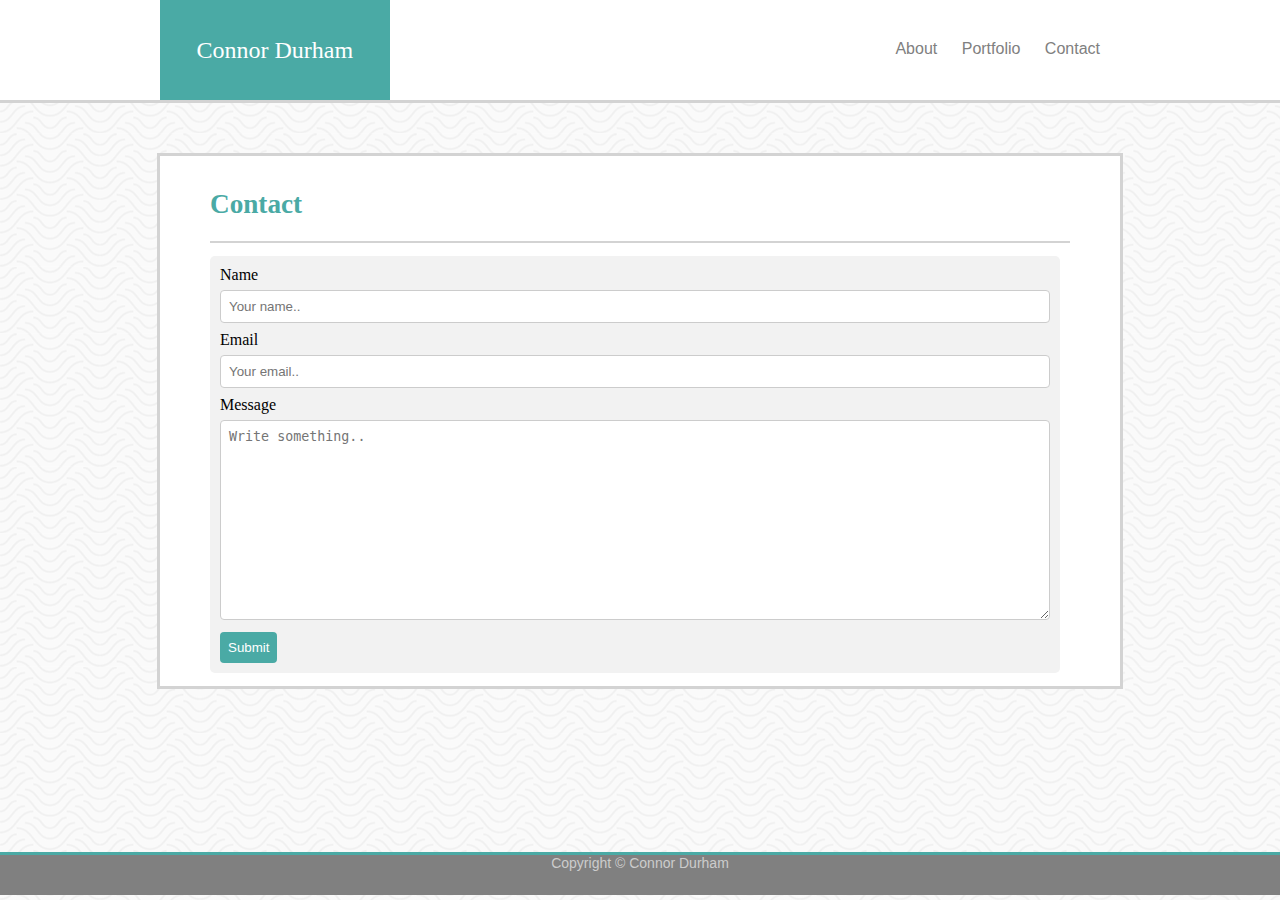
<file: contact.html>
<!DOCTYPE html>
<html lang="en">
<head>
    <meta charset="UTF-8">
    <meta name="viewport" content="width=device-width, initial-scale=1.0">
    <meta http-equiv="X-UA-Compatible" content="ie=edge">
    <link rel="stylesheet" type="text/css" href="assets/css/styles.css">
    <title>Connor's Bio</title>
</head>
<body>
    <header>
        <div class="box">
            <div class="nametag">Connor Durham</div>
            <nav class="navbar">
                <a href="index.html" class="about">About</a>
                <a href="portfolio.html" class="portfolio">Portfolio</a>
                <a href="contact.html" class="contact">Contact</a>
            </nav>
        </div>
    </header>

    <div class="biobox">
            <div class="aboutme">
                <h2>Contact</h2>
            </div>

            <div class="line"></div>
                

            <div class="biotext2">

                    <div class="container">
                            <form action="action_page.php">
                          
                              <label for="fname">Name</label>
                              <input type="text" id="fname" name="firstname" placeholder="Your name..">
                          
                              <label for="email">Email</label>
                              <input type="text" id="email" name="email" placeholder="Your email..">
                          
                              <label for="message">Message</label>
                              <textarea id="message" name="message" placeholder="Write something.." style="height:200px"></textarea>
                          
                              <input type="submit" value="Submit">
                          
                            </form>
                     </div>
         
             </div>       
    </div>




    <div class="footer">
            Copyright © Connor Durham
    </div>
    
</body>
</html>
</file>
<file: assets/css/styles.css>
body {
    background-image: url("../images/papyrus.png");
    height: 100%;
    margin: 0;
    padding: 0;
   }

header {
    position:relative;
    background-color:white;
    width: 100%;
    height: 100px;
    border-bottom: solid lightgrey;
}

.box {
    margin: auto;
    width: 960px;
    position: relative;
}
.nametag {
    position:absolute;
    left: 0;
    background-color:#4aaaa5;
    padding: 36.5px;
    color: white;
    font-family: Georgia, 'Times New Roman', Times, serif;
    font-size: 150%;
    
}

h2 {
    font-size: 170%;
    color: #4aaaa5;
}
a {
    text-decoration: none;
    color:gray;
    padding-right: 20px;
}

p {
    padding-right: 50px;
    line-height: 30px;
    font-family: 'Arial', 'Helvetica Neue', Helvetica, sans-serif;
    color: #777777;
    font-size: 18px
}

.navbar {
    color:grey;
    position:absolute;
    right:0px;
    top:40px;
    font-family: Arial, Helvetica, sans-serif;
    
}

.biobox {
    position: relative;
    height: 530px;
    width: 960px;
    top: 50px;
    background-color:white;
    margin:auto;
    border: solid lightgrey;
}

.aboutme {
    position:absolute;
    left: 50px;
    top: 10px;
}

.biotext1 {
    position:absolute;
    top:100px;
    left: 50px;
    width: 850px;
    height: 100px;
    margin:auto;
}

.biotext2 {
    position:absolute;
    top:100px;
    left: 50px;
    width: 850px;
    height: 500px;
    margin:auto;
}

.biotext3 {
    position:absolute;
    top:100px;
    left: 50px;
    width: 850px;
    height: 390px;
    margin:auto;
    overflow:auto;

}


.line {

    position:absolute;
    background-color:lightgrey;
    width: 860px;
    height: 2px;
    left: 50px;
    top: 85px;
    margin:auto;
}


.picture {
    height: 200px;
    width: 200px;
    float: left;
    padding: 20px;
    padding-right: 30px;


}

.footer {
    position:absolute;
    background-color:grey;
    width: 100%;
    height: 40px;
    bottom: 0;
    border-top: solid #4aaaa5 3px;
    font-family: 'Arial', 'Helvetica Neue', Helvetica, sans-serif;
    font-size: 14px;
    position: absolute;
    color: #cccccc;
    text-align: center;
    left: 0;
    right: 0;
    bottom: 5px;
}

input[type=text], select, textarea {
    width: 100%; 
    padding: 8px; 
    border: 1px solid #ccc; 
    border-radius: 4px; 
    box-sizing: border-box; 
    margin-top: 6px; 
    margin-bottom: 8px; 
    resize: vertical 
  }
  

  input[type=submit] {
    background-color: #4aaaa5;
    color: white;
    padding: 8px 8px;
    border: none;
    border-radius: 4px;
    cursor: pointer;
  }
  

  input[type=submit]:hover {
    background-color: #4aaaa5;
  }
  

  .container {
    border-radius: 5px;
    background-color: #f2f2f2;
    padding: 10px;
 
  }

.flexthing {
    display:flex;
    flex-wrap: wrap;

}


.directory {
    position: relative;
    margin: 15px;
}

.directoryText {
    position: absolute;
    background: #4aaaa5;
    color: white;
    text-align: center;
    left: 0px;
    right: 20px;
    bottom: 10px;
    padding: 15px;
    margin: 5px 0px;
    font-family: 'Georgia', 'Times New Roman', Times, serif;
    font-size: 24px;
}


.portpics {
    object-fit: cover;
    width: 230px;
    height: 170px;
    background: #666666;
}

@media screen and (max-width: 980px) {

    
    body {

        overflow: auto;

    }

    header {
        align-content: center;
    }
    .navbar {
        position: relative;
        left: 60vw;

        width: 50%;

    
    }

    .biobox {
        position: flex;
        width: 65vw;

    }
    .biotext1 {
 
        width: 85%;
        padding-right: 0px;
        height: 400px;
        overflow: scroll;



    }

    .biotext2 {
        width: 85%;
        padding-right: 0px;
        height: 400px;
        overflow: scroll;
        left: 10%;
    }

    .biotext3 {
        width: 85%;
        padding-right: 0px;
        height: 400px;
        overflow: scroll;
        left: 10%;
    }

    .line {
        right:50px;
        width: 80%;
    }
    .picture {  
        height: 155px;
        width: 155px;

    }

    p {
        font-size: 16px;

    }

}



@media screen and (max-width: 768px) {

    body {

        overflow: auto;

    }

    header {
        align-content: center;
    }
    .navbar {
        position: relative;
        left: 60vw;

        width: 50%;

    
    }

    .biobox {
        position: flex;
        width: 65vw;

    }
    .biotext1 {
 
        width: 85%;
        padding-right: 0px;
        height: 400px;
        overflow: scroll;



    }

    .biotext2 {
        width: 85%;
        padding-right: 0px;
        height: 400px;
        overflow: scroll;
        left: 10%;
    }

    .biotext3 {
        width: 85%;
        padding-right: 0px;
        height: 400px;
        overflow: scroll;
        left: 10%;
    }

    .line {
        right:50px;
        width: 80%;
    }
    .picture {  
        height:120px;
        width: 120px;

    }

    p {
        font-size: 14px;

    }

}



@media screen and (max-width: 640px) {

    body {

        overflow: auto;

    }

    header {
        align-content: center;
    }
    .navbar {
        position: relative;
        left: 60vw;

        width: 50%;

    
    }

    .biobox {
        position: flex;
        width: 65vw;

    }
    .biotext1 {
 
        width: 85%;
        padding-right: 0px;
        height: 400px;
        overflow: scroll;



    }

    .biotext2 {
        width: 85%;
        padding-right: 0px;
        height: 400px;
        overflow: scroll;
        left: 10%;
    }

    .biotext3 {
        width: 85%;
        padding-right: 0px;
        height: 400px;
        overflow: scroll;
        left: 10%;
    }

    .line {
        right:50px;
        width: 80%;
    }
    .picture {  
        height:95px;
        width: 95px;

    }

    p {
        font-size: 12px;

    }

}
</file>
